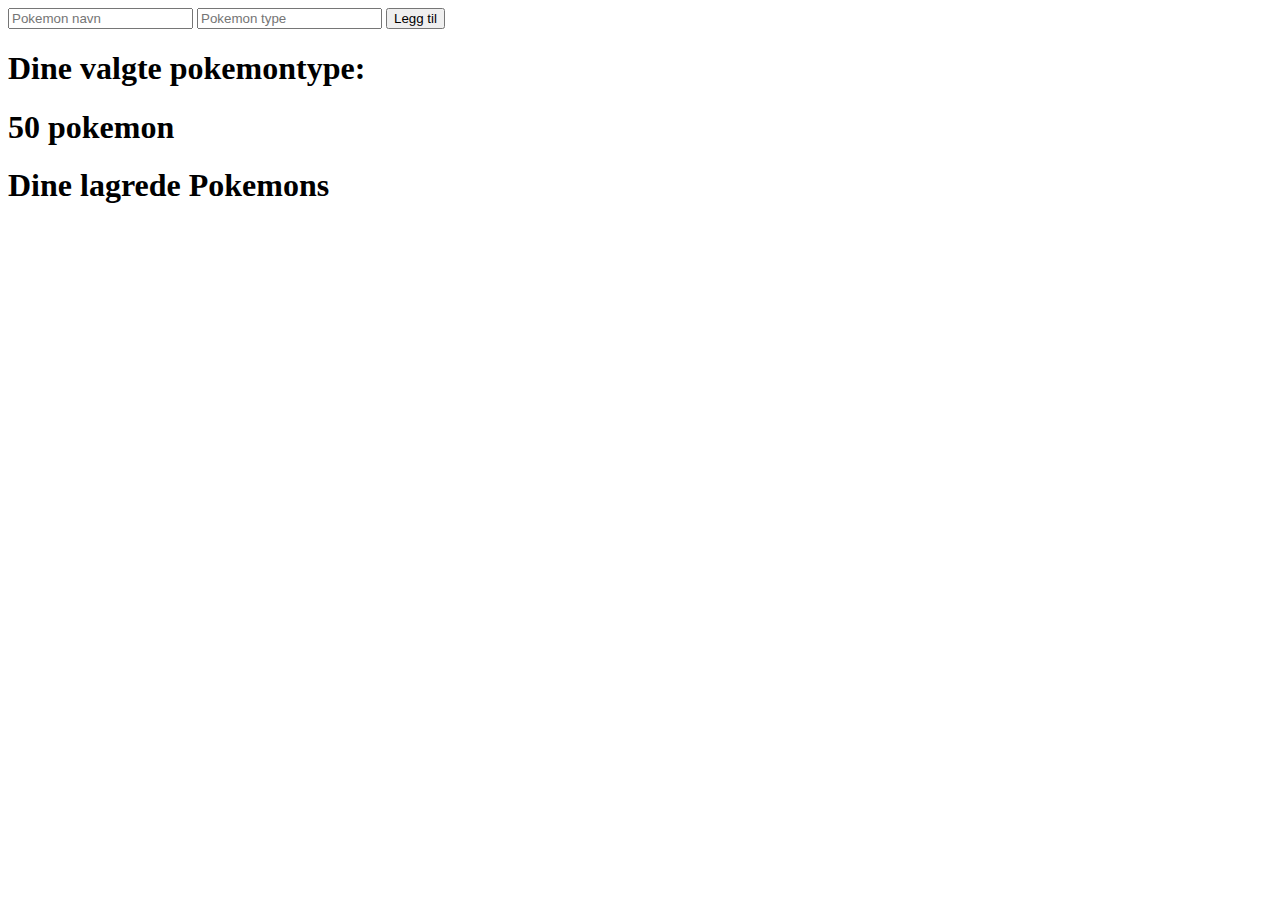
<file: index.html>
<!DOCTYPE html>
<html lang="en">
  <head>
    <meta charset="UTF-8" />
    <meta http-equiv="X-UA-Compatible" content="IE=edge" />
    <meta name="viewport" content="width=device-width, initial-scale=1.0" />
    <title>Pokemons</title>
  </head>
  <body>
    <input type="text" placeholder="Pokemon navn" id="pokemon-name" />
    <input type="text" placeholder="Pokemon type" id="pokemon-type" />
    <input type="button" value="Legg til" id="add-pokemon" />
    <!--<select id="select-type"></select>-->
    <div id="button-container"></div>
    <h1>Dine valgte pokemontype:</h1>
    <div id="selected-poke-container"></div>
    <h1>50 pokemon</h1>
    <div id="pokemon-container"></div>
    <h1>Dine lagrede Pokemons</h1>
    <div id="pokemon-saved-container"></div>

    <script>
      let pokemonData = [];

      let selectedTypeData = [];

      let savedPokemons = [];

      let filteredPokemonType;

      const buttonContainer = document.querySelector("#button-container");
      const pokemonContainer = document.querySelector("#pokemon-container");

      const addNewName = document.querySelector("#pokemon-name");
      const addNewType = document.querySelector("#pokemon-type");
      const addNewPokemon = document.querySelector("#add-pokemon");

      //https://medium.com/@sergio13prez/fetching-them-all-poke-api-62ca580981a2
      //Fulgte denne og måtte få hjlep av chatgpt til å formulere denne annerledes slik at jeg kan bruke en for each
      async function fetchAllPokemon() {
        try {
          const response = await fetch(
            "https://pokeapi.co/api/v2/pokemon?limit=50"
          );
          const data = await response.json();

          const pokemons = data.results.map(async function (pokemon) {
            const response = await fetch(pokemon.url);
            return response.json();
          });
          pokemonData = await Promise.all(pokemons);
          console.log(pokemonData);
          displayAllPokemon(pokemonData);
        } catch (error) {
          console.error("Klarte ikke hente respons fra API", error);
        }
      }
      fetchAllPokemon();

      async function displayAllPokemon(pokemonData) {
        const pokemonContainer = document.querySelector("#pokemon-container");
        pokemonContainer.innerHTML = "";
        pokemonData.forEach(async function (pokemon) {
          const pokemonCard = document.createElement("div");
          pokemonCard.classList.add("pokemon-card");
          pokemonCard.style.width = "400px"
          const backgroundColor = filterColor(pokemon.types[0].type.name);
          pokemonCard.style.backgroundColor = backgroundColor;

          const pokemonName = document.createElement("p");
          pokemonName.classList.add("pokemon-name");
          pokemonName.innerHTML = `Navn: ${pokemon.name}`;

          const pokemonImage = document.createElement("img");
          pokemonImage.classList.add("pokemon-image");
          pokemonImage.src = pokemon.sprites.front_default;

          const pokemonType = document.createElement("p");
          pokemonType.classList.add("pokemon-type");
          pokemonType.innerHTML = `Type: ${pokemon.types[0].type.name}`;

          //Button
          const deleteBtn = document.createElement("button");
          deleteBtn.innerHTML = "Slett Pokemon";

          const saveBtn = document.createElement("button");
          saveBtn.innerHTML = "Lagre Pokemon";

          const editBtn = document.createElement("button");
          editBtn.innerHTML = "Rediger Pokemon";

          //funskjoner
          deleteBtn.addEventListener("click", function () {
            deletePokemon(pokemon);
          });
          saveBtn.addEventListener("click", () => savePokemon(pokemon));
          editBtn.addEventListener("click", () => editPokemon(pokemon));

          pokemonCard.append(
            pokemonImage,
            pokemonName,
            pokemonType,
            saveBtn,
            editBtn,
            deleteBtn
          );
          pokemonContainer.appendChild(pokemonCard);
        });
      }

      //lagrede pokemon display
      async function displaySavedPokemon() {
        try {
          const savedPokemonsContainer = document.querySelector(
            "#pokemon-saved-container"
          );
          savedPokemonsContainer.innerHTML = "";
          let savedPokemons =
            JSON.parse(localStorage.getItem("savedPokemons")) || [];
          maxLimitPokemon = savedPokemons.length;

          savedPokemons.forEach((pokemon) => {
            const pokemonCard = document.createElement("div");
            pokemonCard.classList.add("pokemon-card");
            pokemonCard.style.width = "400px"

            const backgroundColor = filterColor(pokemon.types[0].type.name);
            pokemonCard.style.backgroundColor = backgroundColor;

            const pokemonName = document.createElement("p");
            pokemonName.classList.add("pokemon-name");
            pokemonName.innerHTML = `Navn: ${pokemon.name}`;

            const pokemonImage = document.createElement("img");
            pokemonImage.classList.add("pokemon-image");
            pokemonImage.src = pokemon.sprites.front_default;
            pokemonImage.style.width = "150px";

            const pokemonType = document.createElement("p");
            pokemonType.classList.add("pokemon-type");
            pokemonType.innerHTML = `Type: ${pokemon.types[0].type.name}`;

            //Button funskjoner
            const deleteBtn = document.createElement("button");
            deleteBtn.innerHTML = "Slett Pokemon";

            const saveBtn = document.createElement("button");
            saveBtn.innerHTML = "Lagre Pokemon";

            deleteBtn.addEventListener("click", function () {
              deletePokemon(pokemon);
            });

            pokemonCard.append(
              pokemonImage,
              pokemonName,
              pokemonType,
              deleteBtn
            );
            savedPokemonsContainer.appendChild(pokemonCard);
          });
        } catch (error) {
          console.error("Klarte ikke laste inn lagrede pokemon");
        }
      }
      displaySavedPokemon();

      async function savePokemon(pokemon) {
        try {
          let savedPokemons =
            JSON.parse(localStorage.getItem("savedPokemons")) || [];
          maxLimitPokemon = savedPokemons.length;

          //fikk denne løsningen av chatgpt for å sammenligne å sjekke om et element navn passerer testen i local om den finnes fra før.
          const checkPokemon = savedPokemons.some(
            (poke) => poke.name === pokemon.name
          );
          //
          if (maxLimitPokemon <= 5 && !checkPokemon) {
            savedPokemons.push(pokemon);

            localStorage.setItem(
              "savedPokemons",
              JSON.stringify(savedPokemons)
            );
            displaySavedPokemon();
          } else if (maxLimitPokemon >= 5) {
            alert(
              "Du har nådd maksgrensen på storage, slett en lagret pokemon"
            );
          }
        } catch (error) {
          console.error("Klarte ikke å lagre pokemon til localstorage", error);
        }
      }
      //slette pokemon
      async function deletePokemon(pokemonDelete) {
        try {
          let savedPokemons =
            JSON.parse(localStorage.getItem("savedPokemons")) || [];

          savedPokemons = savedPokemons.filter(
            (pokeSaved) => pokeSaved.name !== pokemonDelete.name
          );
          localStorage.setItem("savedPokemons", JSON.stringify(savedPokemons));

          if (savedPokemons) {
            const index = pokemonData.findIndex(
              (poke) => poke.name === pokemonDelete.name
            );
            //debugget i chatgpt og fikk opp å bruke en -1 for å sjekke om element er der eller ikke > returnerer -1 hvis elementet ikke finnes
            if (index !== -1) {
              pokemonData = pokemonData.filter(
                (poke) => poke.name !== pokemonDelete.name
              );
            }
          }
          displayAllPokemon(pokemonData);
          displaySavedPokemon();
        } catch (error) {
          console.error(
            "klarte ikke å slette pokemon fra array eller localstorage",
            error
          );
        }
      }
      //redigere pokemon
      async function editPokemon(index) {
        try {
          console.log(`index:`, index);
          console.log(`pokemonData:`, pokemonData);

          const newPokeName = prompt("Gi et nytt Navn");
          const newPokeType = prompt("Gi en ny Type");
            //hente local storage og funnet index i localstorage og setItem 
          let indexOfPokemon = pokemonData.findIndex(
            (pokemon) => pokemon.name === index.name
          );
          console.log(`indexOfPokemon:`, indexOfPokemon);

          if (newPokeName && newPokeType && indexOfPokemon !== -1) {
            pokemonData[indexOfPokemon].name = newPokeName;
            pokemonData[indexOfPokemon].types[0].type.name = newPokeType;
          }

          displayAllPokemon(pokemonData);
        } catch (error) {
          console.error("Klarte ikke endre på navn og type", error);
        }
      }
      //Lag din egen pokemon
      async function createNewPokemon() {
        try {
          const newPokemon = {
            name: addNewName.value,
            types: [{ type: { name: addNewType.value } }],
            sprites: {
              front_default: "assets/pokemon-png-18174.png",
            },
          };
          pokemonData.unshift(newPokemon);
          console.log(pokemonData);
          displayAllPokemon(pokemonData);

          if (newPokemon) {
            await savePokemon(newPokemon);
          }
        } catch (error) {
          console.error(
            "Klarte ikke legge til ny pokemon i pokemonData",
            error
          );
        }
        addNewType.value = "";
        addNewName.value = "";
      }
      addNewPokemon.addEventListener("click", () => createNewPokemon());

      //Filtrere pokemon basert på type
      //https://kennethscoggins.medium.com/how-to-use-javascript-fetch-chaining-with-the-pokemon-api-to-get-that-deep-data-3f0f45abb5b7
      async function fetchPokemonType() {
        try {
          const pokemonTypeRequest = await fetch(
            "https://pokeapi.co/api/v2/type/"
          );
          const typeResponse = await pokemonTypeRequest.json();
          const dataResults = typeResponse.results;

          typeResponse.results.forEach((type) =>
            selectTypeButton(type.name, type.url)
          );

          console.log(typeResponse);
          console.log(dataResults);
        } catch (error) {
          console.error("klarte ikke å fetche pokemon type url", error);
        }
      }

      fetchPokemonType();

      function selectTypeButton(pokemonTypeName, pokemonTypeUrl) {
        const buttonContainer = document.querySelector("#button-container");
        const findPokemonType = document.createElement("button");
        findPokemonType.textContent = pokemonTypeName;
        console.log(pokemonTypeName);
        findPokemonType.addEventListener("click", () =>
          filterPokemonType(pokemonTypeName, pokemonTypeUrl)
        );
        //må endre til at knappen kun skal hente navn og sammenligne den med kun navn
        buttonContainer.appendChild(findPokemonType);
      }

      // henter url fra parameter
      async function filterPokemonType(type, typeUrl) {
        try {
          const selectedTypeResponse = await fetch(typeUrl);
          const data = await selectedTypeResponse.json();

          const dataUrl = typeUrl;

          const getTypePokemon = data.pokemon.map(async function (pokemons) {
            const newResponse = await fetch(pokemons.pokemon.url);
            return newResponse.json();
          });
          selectedTypeData = await Promise.all(getTypePokemon);
          console.log(selectedTypeData);

          let selectedType = selectedTypeData[0].types[0].type.name;
          console.log(selectedType);

          // Den henter fortsatt ut begge typene da pokemonene sine begge types er fetchet fra starten
         const filteredPokemonType = pokemonData.filter((pokemon)=>{
            let findPokemons = pokemon.types[0].type.name === selectedType;
            return findPokemons
         })

          //her må jeg hente inn localstorage sine pokemon også filtrere og displaye
          let savedPokemons =JSON.parse(localStorage.getItem("savedPokemons")) || [];
            
          const filterPokemonLocal = savedPokemons.filter((pokemon) => {
                let findPokemons = pokemon.types[0].type.name === selectedType;
                return findPokemons;
            localStorage.setItem(
              "savedPokemons",
              JSON.stringify(savedPokemons)
            );
            });
           
          console.log(filterPokemonLocal);

          //display savedPokemon
          displaySelectedType(filteredPokemonType, filterPokemonLocal);

          console.log(filterPokemonLocal)
          console.log(filteredPokemonType);
          console.log(data);
          console.log(selectedTypeData);
        } catch (error) {
          console.log("Klarte ikke å fetcte type fra apiet", error);
        }
      }
      //filterfarge for element på pokemon
      function filterColor(typeName) {
        console.log(typeName);
        let color = "";

        if (typeName) {
          if (typeName === "grass") {
            color = "green";
          } else if (typeName === "normal") {
            color = "lightgrey";
          } else if (typeName === "fighting") {
            color = "orange";
          } else if (typeName === "flying") {
            color = "lightblue";
          } else if (typeName === "poison") {
            color = "purple";
          } else if (typeName === "ground") {
            color = "darkgrey";
          } else if (typeName === "rock") {
            color = "grey";
          } else if (typeName === "bug") {
            color = "lightgreen";
          } else if (typeName === "ghost") {
            color = "darkwhite";
          } else if (typeName === "steel") {
            color = "lightblack";
          } else if (typeName === "fire") {
            color = "red";
          } else if (typeName === "water") {
            color = "blue";
          } else if (typeName === "electric") {
            color = "yellow";
          } else if (typeName === "psychic") {
            color = "pink";
          } else if (typeName === "ice") {
            color = "black";
          } else if (typeName === "dragon") {
            color = "darkblue";
          } else if (typeName === "dark") {
            color = "black";
          } else if (typeName === "fairy") {
            color = "lightpink";
          } else if (typeName === "shadow") {
            color = "white";
          }
        }
        return color;
      }
    //vis valgte pokemon type
      async function displaySelectedType(
        selectedTypePokemon,
        filterPokemonLocal
      ) {
        const selectedPokeContainer = document.querySelector(
          "#selected-poke-container"
        );
        selectedPokeContainer.innerHTML = "";

        selectedTypePokemon.forEach(async function (typePokemon) {
          const pokemonCard = document.createElement("div");
          pokemonCard.classList.add("pokemon-card");
          pokemonCard.style.width = "400px"
          const backgroundColor = filterColor(typePokemon.types[0].type.name);
          pokemonCard.style.backgroundColor = backgroundColor;

          const pokemonName = document.createElement("p");
          pokemonName.classList.add("pokemon-name");
          pokemonName.innerHTML = `Navn: ${typePokemon.name}`;

          const pokemonImage = document.createElement("img");
          pokemonImage.classList.add("pokemon-image");
          pokemonImage.src = typePokemon.sprites.front_default;

          const pokemonType = document.createElement("p");
          pokemonType.classList.add("pokemon-type");
          pokemonType.innerHTML = `Type: ${typePokemon.types[0].type.name}`;

          pokemonCard.append(pokemonName, pokemonImage, pokemonType);
          selectedPokeContainer.appendChild(pokemonCard);
        });
        await displaySelectedTypeLocal(filterPokemonLocal);
      }
      //vis valgte pokemon type fra localstorage
      async function displaySelectedTypeLocal(filterPokemonLocal) {
        const selectedPokeContainer = document.querySelector(
          "#selected-poke-container"
        );

        JSON.parse(localStorage.getItem("savedPokemons")) || [];
        filterPokemonLocal.forEach(async function (typePokemon) {
          const pokemonCard = document.createElement("div");
          pokemonCard.classList.add("pokemon-card");
          pokemonCard.style.width = "400px"
          const backgroundColor = filterColor(typePokemon.types[0].type.name);
          pokemonCard.style.backgroundColor = backgroundColor;

          const pokemonName = document.createElement("p");
          pokemonName.classList.add("pokemon-name");
          pokemonName.innerHTML = `Navn: ${typePokemon.name}`;

          const pokemonImage = document.createElement("img");
          pokemonImage.classList.add("pokemon-image");
          pokemonImage.src = typePokemon.sprites.front_default;

          const pokemonType = document.createElement("p");
          pokemonType.classList.add("pokemon-type");
          pokemonType.innerHTML = `Type: ${typePokemon.types[0].type.name}`;

          pokemonCard.append(pokemonName, pokemonImage, pokemonType);
          selectedPokeContainer.appendChild(pokemonCard);
        });
      }
    </script>
  </body>
</html>
</file>
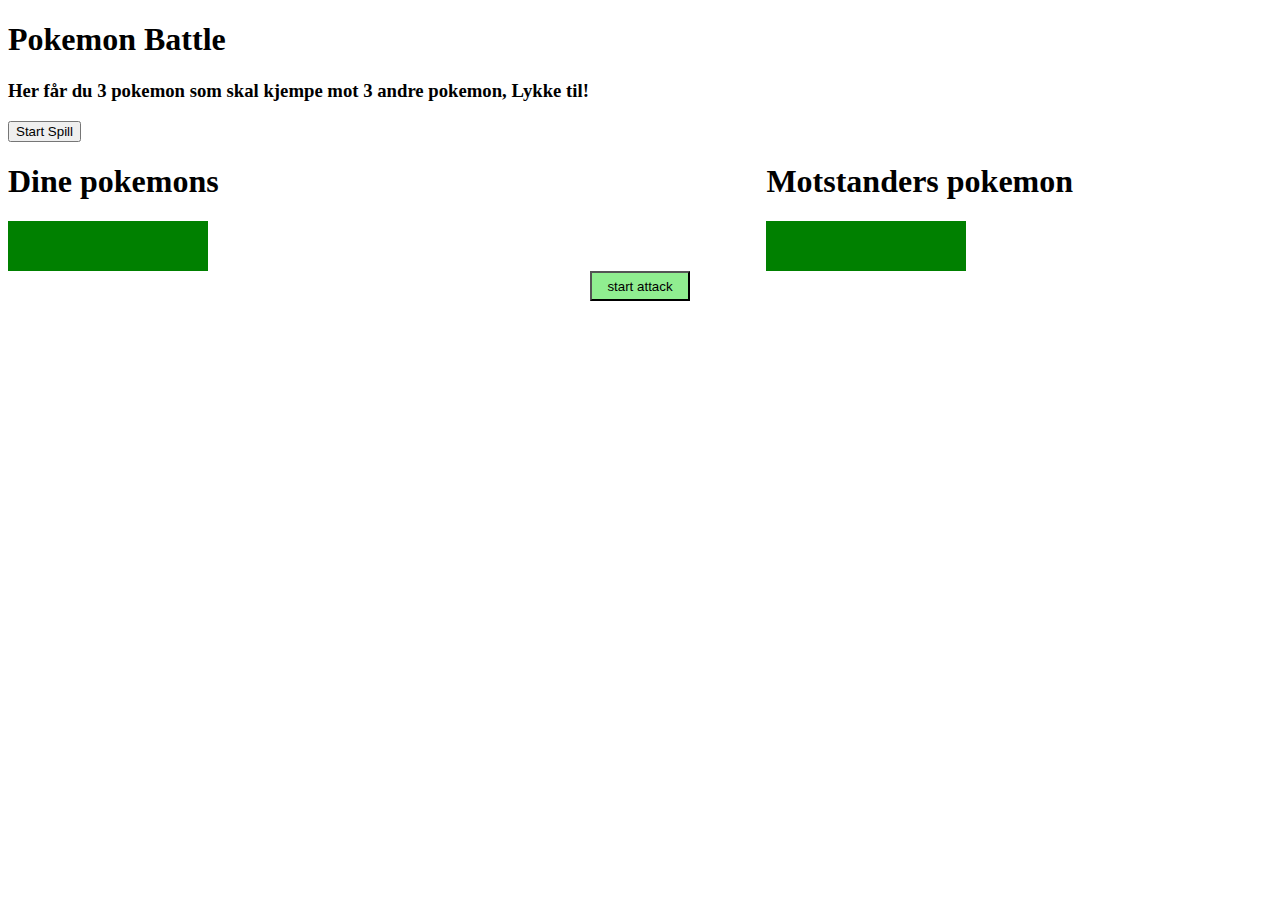
<file: battleGame.html>
<!DOCTYPE html>
<html lang="en">
<head>
    <meta charset="UTF-8">
    <meta http-equiv="X-UA-Compatible" content="IE=edge">
    <meta name="viewport" content="width=device-width, initial-scale=1.0">
    <link rel="stylesheet" href="battleGame.css">
    <title>Pokemon Battle</title>
</head>
<body>
    <h1>Pokemon Battle</h1>
    <h3>Her får du 3 pokemon som skal kjempe mot 3 andre pokemon, Lykke til!</h3>
    <input id="start-game" type="button" value="Start Spill">
    <div id="sectionContainer">
        <div id="section-yourPokemon"><h1>Dine pokemons</h1>
            <div id="your-pokemons"></div>
            <div id="your-pokemon-healthbar"></div>
        </div>
        <div id="section-opponentsPokemon"><h1>Motstanders pokemon</h1>
            <div id="opponents-pokemons"></div>
            <div id="opponents-pokemons-healthbar"></div>
        </div>
    </div>
    <div id="attack-btn-container"><input id="attack-btn" type="button" value="start attack"></div>
   
    <script src="script.js"></script>
</body>
</html>
</file>
<file: battleGame.css>
#sectionContainer{
    display: flex;
}
#section-yourPokemon{
    width: 60%;
}
#attack-btn-container{
    display: flex;
    justify-content: center;
    
}
#attack-btn{
    background-color: lightgreen;
    height: 30px;
    width: 100px;
}
</file>
